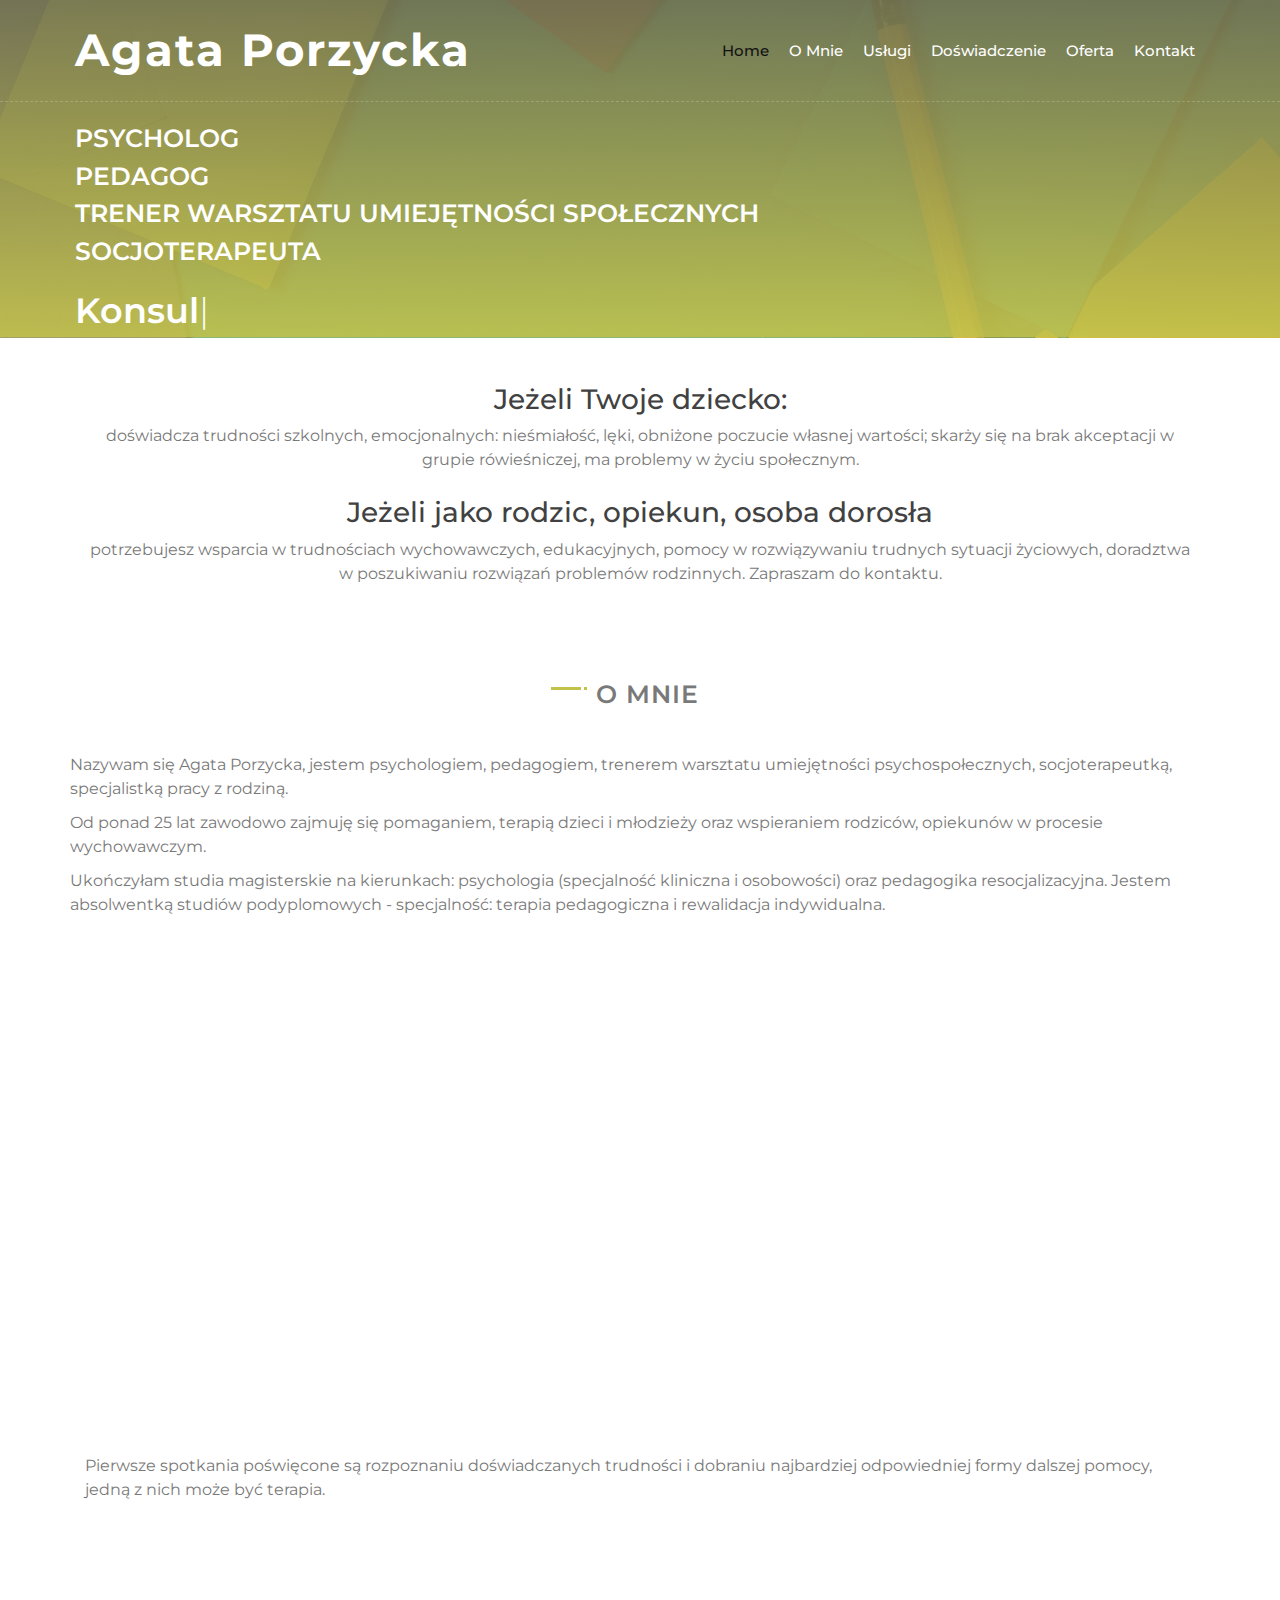
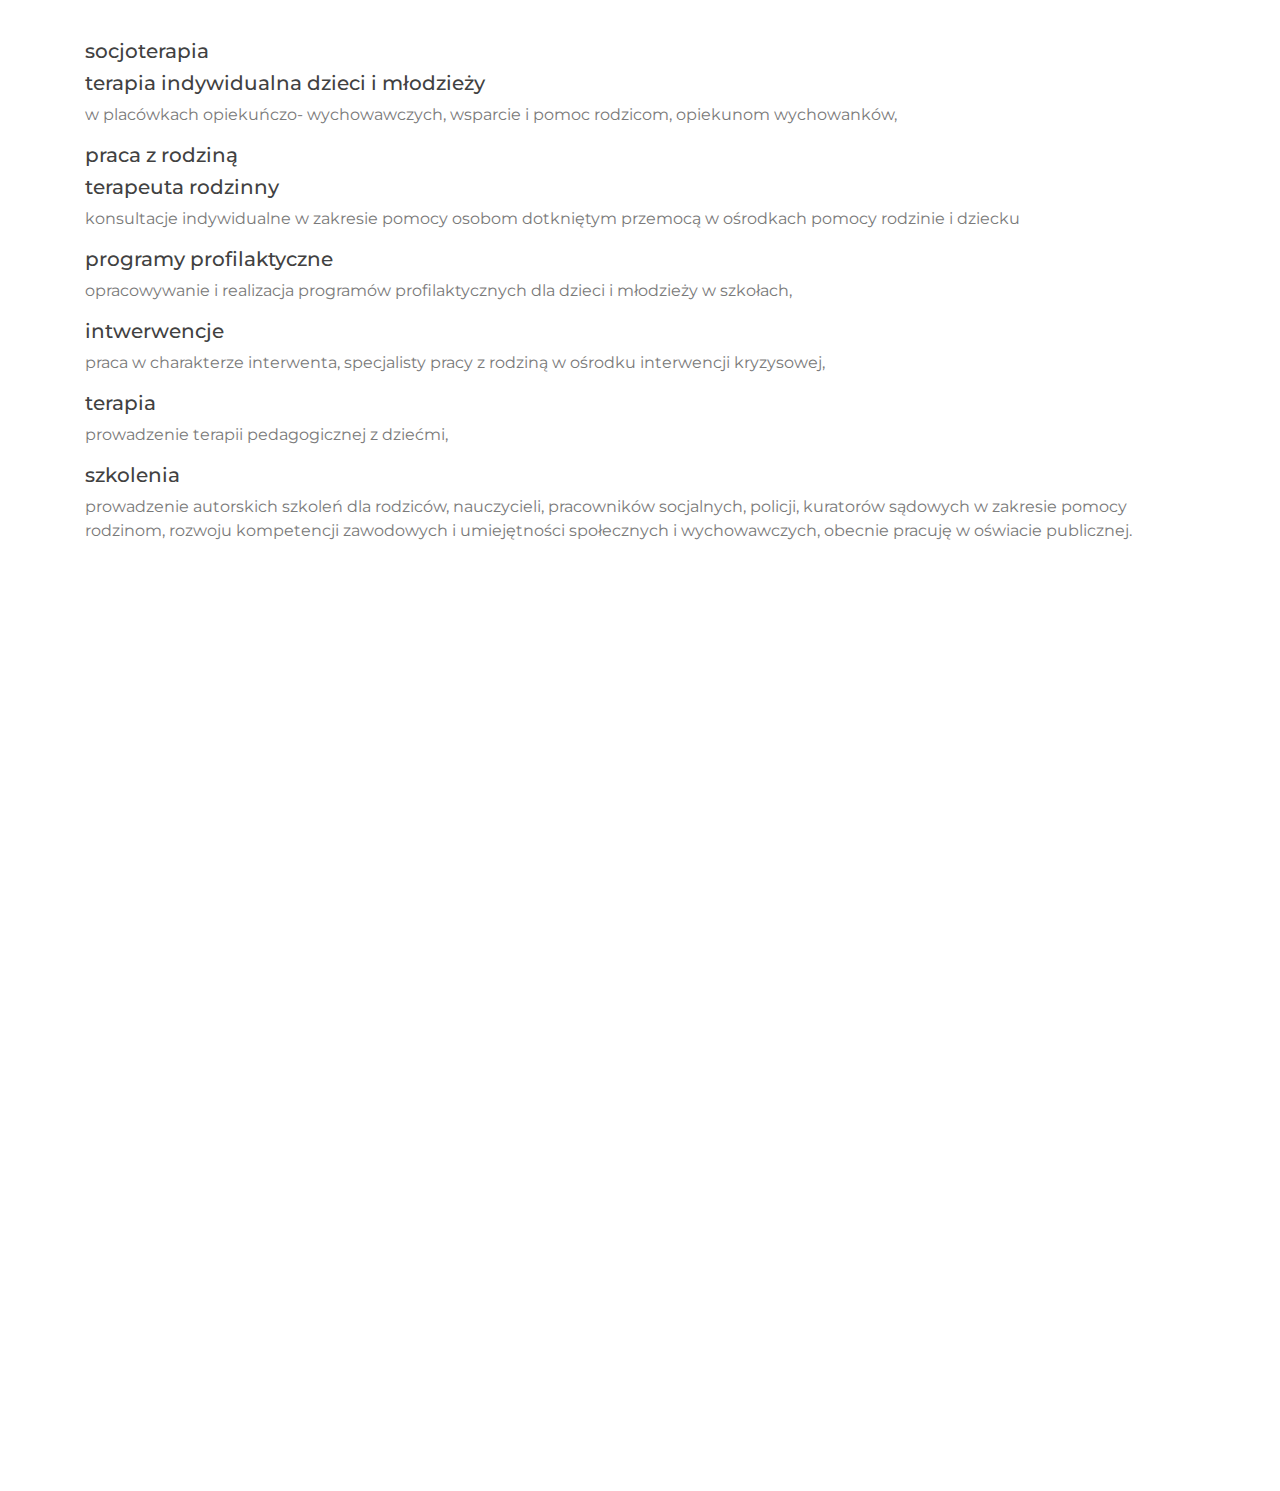
<file: index.html>
<!DOCTYPE html>
<html lang="pl-PL">
    <head>
        <meta charset="utf-8" >
        <title>Agata Porzycka</title>
        <meta content="width=device-width, initial-scale=1.0" name="viewport">
        <meta content="Agata Porzycka konsultacje psychoedukacja poradnictwo dla rodziców" name="keywords">
        <meta content="Agata Porzycka konsultacje psychoedukacja poradnictwo dla rodziców" name="description">

        <!-- Favicon -->
        <link href="img/favicon.ico" rel="icon">

        <!-- Google Font -->
        <link href="https://fonts.googleapis.com/css2?family=Montserrat:wght@300;400;500;600;700&display=swap" rel="stylesheet">

        <!-- CSS Libraries -->
        <link href="https://stackpath.bootstrapcdn.com/bootstrap/4.4.1/css/bootstrap.min.css" rel="stylesheet">
        <link href="https://cdnjs.cloudflare.com/ajax/libs/font-awesome/5.15.0/css/all.min.css" rel="stylesheet">
        <link href="lib/animate/animate.min.css" rel="stylesheet">
        <link href="lib/owlcarousel/assets/owl.carousel.min.css" rel="stylesheet">
        <link href="lib/lightbox/css/lightbox.min.css" rel="stylesheet">

        <!-- Template Stylesheet -->
        <link href="css/style.css" rel="stylesheet">
    </head>

    <body data-spy="scroll" data-target=".navbar" data-offset="51">
        <!-- Nav Bar Start -->
        <div class="navbar navbar-expand-lg bg-light navbar-light">
            <div class="container-fluid">
                <a href="index.html" class="navbar-brand">Agata Porzycka</a>
                <button type="button" class="navbar-toggler" data-toggle="collapse" data-target="#navbarCollapse">
                    <span class="navbar-toggler-icon"></span>
                </button>

                <div class="collapse navbar-collapse justify-content-between" id="navbarCollapse">
                    <div class="navbar-nav ml-auto">
                        <a href="#home" class="nav-item nav-link active">Home</a>
                        <a href="#about" class="nav-item nav-link">O Mnie</a>
                        <a href="#service" class="nav-item nav-link">Usługi</a>
                        <a href="#experience" class="nav-item nav-link">Doświadczenie</a>
                        <a href="#price" class="nav-item nav-link">Oferta</a>
                        <a href="#footer" class="nav-item nav-link">Kontakt</a>
                    </div>
                </div>
            </div>
        </div>
        <!-- Nav Bar End -->


        <!-- Hero Start -->
        <div class="hero" id="home">
            <div class="container-fluid">
                <div class="row align-items-center">
                    <div class="col-sm-12 col-md-8">
                        <div class="hero-content">
                            <div class="hero-text">
				<p>PSYCHOLOG </br>
				   PEDAGOG </br>
				   TRENER WARSZTATU UMIEJĘTNOŚCI SPOŁECZNYCH
			           SOCJOTERAPEUTA</p>
                                <h1></h1>
                                <h2></h2>
                                <div class="typed-text">Konsultacje, Psychoedukacja, Poradnictwo dla rodziców, Terapia indywidualna dzieci i młodzieży
						</div>
					

						
                            </div>
                         
						
						 </div>
                    </div>
                
                </div>
            </div>
        </div>
        <!-- Hero End -->

   
        <!-- Add Start -->
        <div class="add" id="add">
            <div class="container">
                <div class="section-header text-center wow zoomIn" data-wow-delay="0.1s">
				<h3> Jeżeli Twoje dziecko: </h3>
				<div>
				doświadcza trudności szkolnych, emocjonalnych: nieśmiałość, lęki, obniżone poczucie własnej wartości; 
				skarży się na brak akceptacji w grupie rówieśniczej, 
				ma problemy w życiu społecznym.</div></br>
				<h3> Jeżeli jako rodzic, opiekun, osoba dorosła</h3>
				<div>potrzebujesz wsparcia w trudnościach wychowawczych, edukacyjnych, pomocy w rozwiązywaniu trudnych sytuacji życiowych, doradztwa w poszukiwaniu rozwiązań problemów rodzinnych. Zapraszam do kontaktu.</div>
                </div>
            </div>
        </div>
        <!-- Add End -->

        <!-- About Start -->
        <div class="about wow fadeInUp" data-wow-delay="0.1s" id="about">
            <div class="container">
                 <div class="section-header text-center wow zoomIn" data-wow-delay="0.1s">

                    <p>O Mnie</p>
				  </div>
				  
                <div class="row">
                    <div class="wow fadeInUp" data-wow-delay="0.0s">
                    Nazywam się Agata Porzycka, jestem psychologiem, pedagogiem, trenerem warsztatu umiejętności psychospołecznych, socjoterapeutką, specjalistką pracy z rodziną.
					</div>
					<div/>
                    <div class="wow fadeInUp" data-wow-delay="0.2s">
                    Od ponad 25 lat zawodowo zajmuję się pomaganiem, terapią dzieci i młodzieży oraz wspieraniem rodziców, opiekunów w procesie wychowawczym.
					</div>					
                    <div class="wow fadeInUp" data-wow-delay="0.4s">
                    Ukończyłam studia magisterskie na kierunkach: psychologia (specjalność kliniczna i osobowości) oraz pedagogika resocjalizacyjna. Jestem absolwentką studiów podyplomowych - specjalność: terapia pedagogiczna i rewalidacja indywidualna.
					</div>
                    
                    <div class="wow fadeInUp" data-wow-delay="0.6s">
					Ukończyłam blisko 700 godzin kursów, warsztatów, szkoleń, superwizji dotyczących pracy z dzieckiem i rodziną w zakresie wsparcia i terapii. 
					</div>
                </div>
            </div>
        </div>
        <!-- About End -->
        
        
        <!-- Service Start -->
        <div class="service" id="service">
            <div class="container">
                <div class="section-header text-center wow zoomIn" data-wow-delay="0.1s">
                    <p>Zakres pomocy</p>
                </div>
                <div class="row">
                    <div class="col-lg-6 wow fadeInUp" data-wow-delay="0.0s">
                        <div class="service-item">
                            <div class="service-icon">
                                <i class="fa fa-child"></i>
                            </div>
                            <div class="service-text">
                                <h3>Terapia indywidualna dzieci i młodzieży</h3>
                              
                            </div>
                        </div>
                    </div>
                    <div class="col-lg-6 wow fadeInUp" data-wow-delay="0.2s">
                        <div class="service-item">
                            <div class="service-icon">
                                <i class="fa fa-user-friends"></i>
                            </div>
                            <div class="service-text">
                                <h3>Poradnictwo i Konsultacje dla rodziców</h3>
                               
                            </div>
                        </div>
                    </div>
                    <div class="col-lg-6 wow fadeInUp" data-wow-delay="0.4s">
                        <div class="service-item">
                            <div class="service-icon">
                                <i class="fa fa-umbrella"></i>
                            </div>
                            <div class="service-text">
                                <h3>Psychoedukacja dla rodziców </h3>
                              
                            </div>
                        </div>
                    </div>
                    <div class="col-lg-6 wow fadeInUp" data-wow-delay="0.6s">
                        <div class="service-item">
                            <div class="service-icon">
                                <i class="fa fa-hand-holding-heart"></i>
                            </div>
                            <div class="service-text">
                                <h3>Poradnictwo i Konsultacje dla rodziców dzieci niepełnosprawnych</h3>
                               
                            </div>
                        </div>
                    </div> 
                </div>
				
				Pierwsze spotkania poświęcone są rozpoznaniu doświadczanych trudności i dobraniu najbardziej odpowiedniej formy dalszej pomocy, jedną z nich może być terapia. 
		  </div>
        </div>
        <!-- Service End -->
        
        
         <!-- Experience Start -->
        <div class="experience" id="experience">
            <div class="container">
                <header class="section-header text-center wow zoomIn" data-wow-delay="0.1s">
                    <p>Doświadczenie zawodowe</p>
                </header>
                        <div>
                            <h5>socjoterapia</h5>
                            <h5>terapia indywidualna dzieci i młodzieży</h5>
                            <p>
                               w placówkach opiekuńczo- wychowawczych, wsparcie i pomoc rodzicom, opiekunom wychowanków,  </p>
                        </div>
                        <div >
                            <h5>praca z rodziną</h5>
                            <h5>terapeuta rodzinny</h5>
                            <p>
                                konsultacje indywidualne w zakresie pomocy osobom dotkniętym przemocą  w ośrodkach pomocy rodzinie i dziecku
							</p>
                        </div>
                        <div>
                            <h5>programy profilaktyczne</h5>
                            <p>
                                opracowywanie i realizacja programów profilaktycznych dla dzieci i młodzieży w szkołach, </p>
                        </div>
                        <div >
                            <h5>intwerwencje</h5>
                            <p>
                                praca w charakterze interwenta, specjalisty pracy z rodziną w ośrodku interwencji kryzysowej,</p>
                        </div>
                        <div >
						
                            <h5>terapia</h5>
                            <p>
                                prowadzenie terapii pedagogicznej z dziećmi,

                            </p>
                        </div>
                        <div >
                            <h5>szkolenia</h5>
						<p>
                               prowadzenie autorskich szkoleń dla rodziców, nauczycieli, pracowników socjalnych, policji, kuratorów sądowych w zakresie pomocy rodzinom, rozwoju kompetencji zawodowych i umiejętności społecznych i wychowawczych, obecnie pracuję w oświacie publicznej.   </p>
                    </div>
                  
                 
                </div>
            </div>
        </div>
        <!-- Job Experience End -->
        
     
        
        
        <!-- Price Start -->
        <div class="price" id="price">
            <div class="container">
                <div class="section-header text-center wow zoomIn" data-wow-delay="0.1s">
                    <p>Oferta</p>
                </div>
                    <div class="wow fadeInUp" data-wow-delay="0.5s">
                        <div class="price-item">
                            <div class="price-header">
                                <div class="price-title">
                                    <h2>Pomoc dla:</h2>
                                </div>
                               
                            </div>
                            <div class="price-body">
                                <div class="price-description">
                                    <div>
                                        <p><b>dzieci i młodzieży</b> doświadczających trudności szkolnych, emocjonalnych: nieśmiałość, lęki, obniżone poczucie własnej wartości, brak akceptacji w grupie rówieśniczej i problemów w życiu społecznym.
										</p>
                                        <p><b>rodziców/opiekunów</b>, członków rodziny w trudnościach wychowawczych, pomoc w rozwiązywaniu trudnych sytuacji życiowych.
										</p>
                                        <p><b>osób dorosłych</b>, poszukujących pomocy w radzeniu sobie z problemami życiowymi, emocjonalnymi, relacyjnymi.
										</p>

                                        
                                    </div>
									
                                </div>
                            </div>
 
							
                        </div>
                    </div>
                 
                     
                </div>
            </div>
        </div>
        <!-- Price End -->
        
       
        <!-- Footer Start -->
        <div class="footer wow fadeIn" data-wow-delay="0.3s"id="footer">>
            <div class="container-fluid">
                <div class="container">
                    <div class="footer-info">
                        <h2>Gabinet Terapii i Wsparcia Dzieci i Młodzieży</h2>
                        <h3>Andrychów, ul.Krakowska 83</h3>
                            <h3>Centrum Medyczne „Bądź Zdrów”</h3>
                            <h3>piętro I gabinet C</h3>
                            <h3>godziny przyjęć: czwartek od 16:00 do 20:00</h3>
                            <h3>konieczna wcześniejsza rejestracja telefoniczna: 509 983 811</h3>
                    </div>
                </div>
            </div>
        </div>
        <!-- Footer End -->
        
        
        <!-- Back to top button -->
        <a href="#" class="btn back-to-top"><i class="fa fa-chevron-up"></i></a>
        
        
        <!-- Pre Loader -->
        <div id="loader" class="show">
            <div class="loader"></div>
        </div>

        
        <!-- JavaScript Libraries -->
        <script src="https://code.jquery.com/jquery-3.4.1.min.js"></script>
        <script src="https://stackpath.bootstrapcdn.com/bootstrap/4.4.1/js/bootstrap.bundle.min.js"></script>
        <script src="lib/easing/easing.min.js"></script>
        <script src="lib/wow/wow.min.js"></script>
        <script src="lib/waypoints/waypoints.min.js"></script>
        <script src="lib/typed/typed.min.js"></script>
        <script src="lib/owlcarousel/owl.carousel.min.js"></script>
        <script src="lib/isotope/isotope.pkgd.min.js"></script>
        <script src="lib/lightbox/js/lightbox.min.js"></script>
        
        <!-- Contact Javascript File -->
        <script src="mail/jqBootstrapValidation.min.js"></script>
        <script src="mail/contact.js"></script>

        <!-- Template Javascript -->
        <script src="js/main.js"></script>
    </body>
</html>
</file>
<file: css/style.css>
/*******************************/
/********* General CSS *********/
/*******************************/
body {
    color: #797979;
    background: #ffffff;
    font-family: 'Montserrat', sans-serif;
}

h1,
h2, 
h3, 
h4,
h5, 
h6 {
    color: #414141;
}

a {
    color: #313131;
    transition: .3s;
}

a:hover,
a:active,
a:focus {
    color: #C2C24A;
    outline: none;
    text-decoration: none;
}

.btn:focus,
.form-control:focus {
    box-shadow: none;
}

.container-fluid {
    max-width: 1366px;
}

.btn {
    padding: 12px 25px;
    font-size: 14px;
    font-weight: 600;
    letter-spacing: 1px;
    color: #ffffff;
    background: #C2C24A;
    border: 2px solid transparent;
    border-radius: 0;
    box-shadow: inset 0 0 0 50px #C2C24A;
    transition: ease-out 0.3s;
    -webkit-transition: ease-out 0.3s;
    -moz-transition: ease-out 0.3s;
}

.btn:hover {
    color: #C2C24A;
    background: transparent;
    box-shadow: inset 0 0 0 0 #C2C24A;
    border-color: #C2C24A;
}

#loader {
    position: fixed;
    top: 0;
    right: 0;
    bottom: 0;
    left: 0;
    display: flex;
    align-items: center;
    justify-content: center;
    background: #ffffff;
    opacity: 0;
    visibility: hidden;
    -webkit-transition: opacity .3s ease-out, visibility 0s linear .3s;
    -o-transition: opacity .3s ease-out, visibility 0s linear .3s;
    transition: opacity .3s ease-out, visibility 0s linear .3s;
    z-index: 999;
}

#loader.show {
    -webkit-transition: opacity .6s ease-out, visibility 0s linear 0s;
    -o-transition: opacity .6s ease-out, visibility 0s linear 0s;
    transition: opacity .6s ease-out, visibility 0s linear 0s;
    visibility: visible;
    opacity: 1;
}

#loader .loader {
    position: relative;
    width: 45px;
    height: 45px;
    border: 5px solid #dddddd;
    border-top: 5px solid #C2C24A;
    border-radius: 50%;
    -webkit-animation: spin 2s linear infinite;
    animation: spin 2s linear infinite;
}

@-webkit-keyframes spin {
    0% { -webkit-transform: rotate(0deg); }
    100% { -webkit-transform: rotate(360deg); }
}

@keyframes spin {
    0% { transform: rotate(0deg); }
    100% { transform: rotate(360deg); }
}

.back-to-top {
    position: fixed;
    display: none;
    width: 44px;
    height: 44px;
    padding: 8px 0;
    text-align: center;
    line-height: 1;
    font-size: 22px;
    right: 15px;
    bottom: 15px;
    z-index: 9;
}

.back-to-top i {
    color: #ffffff;
}

.back-to-top:hover i {
    color: #414141;
}


/**********************************/
/*********** Nav Bar CSS **********/
/**********************************/
.navbar {
    position: relative;
    transition: .5s;
    z-index: 999;
}

.navbar.nav-sticky {
    position: fixed;
    top: 0;
    width: 100%;
    box-shadow: 0 2px 5px rgba(0, 0, 0, .3);
}

.navbar .navbar-brand {
    margin: 0;
    font-size: 45px;
    line-height: 0px;
    font-weight: 700;
    letter-spacing: 2px;
    transition: .5s;
    
}

.navbar .navbar-brand img {
    max-width: 100%;
    max-height: 40px;
}

.navbar .dropdown-menu {
    margin-top: 0;
    border: 0;
    border-radius: 0;
    background: #f8f9fa;
}

@media (min-width: 992px) {
    .navbar {
        position: absolute;
        width: 100%;
        padding: 30px 60px;
        background: transparent !important;
        border-bottom: 1px dashed rgba(256, 256, 256, .2);
        z-index: 9;
    }
    
    .navbar.nav-sticky {
        padding: 10px 60px;
        background: #ffffff !important;
    }
    
    .navbar .navbar-brand {
        color: #ffffff;
    }
    
    .navbar.nav-sticky .navbar-brand {
        color: #C2C24A;
    }

    .navbar-light .navbar-nav .nav-link,
    .navbar-light .navbar-nav .nav-link:focus {
        padding: 10px 10px 8px 10px;
        color: #ffffff;
        font-size: 15px;
        font-weight: 500;
    }
    
    .navbar-light.nav-sticky .navbar-nav .nav-link,
    .navbar-light.nav-sticky .navbar-nav .nav-link:focus {
        color: #414141;
    }

    .navbar-light .navbar-nav .nav-link:hover,
    .navbar-light .navbar-nav .nav-link.active {
        color: #111111;
    }
    
    .navbar-light.nav-sticky .navbar-nav .nav-link:hover,
    .navbar-light.nav-sticky .navbar-nav .nav-link.active {
        color: #C2C24A;
    }
}

@media (max-width: 991.98px) {   
    .navbar {
        padding: 15px;
        background: #ffffff !important;
    }
    
    .navbar .navbar-brand {
        color: #C2C24A;
    }
    
    .navbar .navbar-nav {
        margin-top: 15px;
    }
    
    .navbar a.nav-link {
        padding: 5px;
    }
    
    .navbar .dropdown-menu {
        box-shadow: none;
    }
}


/*******************************/
/********** Hero CSS ***********/
/*******************************/
.hero {
    position: relative;
    width: 100%;
    margin-bottom: 45px;
    padding: 120px 0 0 0;
    overflow: hidden;
    background: linear-gradient(rgba(117, 117, 80, .95), rgba(194, 194, 74, .95)), url(../img/hero-bg.jpg);
    background-position: center;
    background-repeat: no-repeat;
    background-size: cover;
}

.hero .container-fluid {
    padding: 0;
}

.hero .hero-image {
    position: relative;
    text-align: right;
    padding-right: 75px;
}

.hero .hero-image img {
    max-width: 80%;
    max-height: 80%;
}

.hero .hero-content {
    position: relative;
    padding-left: 75px;
    display: flex;
    align-items: flex-start;
    justify-content: center;
    flex-direction: column;
}

.hero .hero-text p {
    color: #ffffff;
    font-size: 25px;
    font-weight: 600;
    margin-bottom: 15px;
}

.hero .hero-text h1 {
    color: #ffffff;
    font-size: 60px;
    font-weight: 700;
    letter-spacing: 3px;
    margin-bottom: 15px;
}

.hero .hero-text h2 {
    display: inline-block;
    margin: 0;
    height: 35px;
    color: #ffffff;
    font-size: 35px;
    font-weight: 600;
}

.hero .hero-text .typed-text {
    display: none;
}

.hero .hero-text .typed-cursor {
    font-size: 35px;
    font-weight: 300;
    color: #ffffff;
}

.hero .hero-btn .btn {
    margin-top: 35px;
    color: #C2C24A;
    background: #ffffff;
    box-shadow: inset 0 0 0 50px #ffffff;
}

.hero .hero-btn .btn:hover {
    color: #ffffff;
    background: transparent;
    box-shadow: inset 0 0 0 0 #ffffff;
    border-color: #ffffff;
}

.hero .hero-btn .btn:first-child {
    margin-right: 10px;
}

@media (max-width: 991.98px) {
    .hero {
        padding-top: 60px;
    }
    
    .hero .hero-content {
        padding: 0 15px;
    }
    
    .hero .hero-text p {
        font-size: 20px;
    }
    
    .hero .hero-text h1 {
        font-size: 45px;
    }
    
    .hero .hero-text h2 {
        font-size: 25px;
        height: 25px;
    }
    
    .hero .hero-btn .btn {
        padding: 12px 30px;
        letter-spacing: 1px;
    }
}

@media (max-width: 767.98px) {
    .hero {
        padding-top: 60px;
        padding-bottom: 60px;
    }
    
    .hero,
    .hero .hero-text,
    .hero .hero-btn {
        width: 100%;
        text-align: center;
    }
    
    .hero .hero-text p {
        font-size: 18px;
    }
    
    .hero .hero-text h1 {
        font-size: 35px;
    }
    
    .hero .hero-text h2 {
        font-size: 22px;
        height: 22px;
    }
    
    .hero .hero-btn .btn {
        padding: 10px 15px;
        letter-spacing: 1px;
    }
}

@media (max-width: 575.98px) {
    .hero .hero-text p {
        font-size: 16px;
    }
    
    .hero .hero-text h1 {
        font-size: 30px;
    }
    
    .hero .hero-text h2 {
        font-size: 18px;
        height: 18px;
    }
    
    .hero .hero-btn .btn {
        padding: 8px 10px;
        letter-spacing: 0;
    }
}


/*******************************/
/******* Section Header ********/
/*******************************/
.section-header {
    position: relative;
    margin-bottom: 45px;
}

.section-header p {
    display: inline-block;
    margin: 0 30px;
    margin-bottom: 10px;
    padding-left: 15px;
    position: relative;
    font-size: 25px;
    font-weight: 600;
    letter-spacing: 1px;
    text-transform: uppercase;
    background: #ffffff;
}

.section-header p::before {
    position: absolute;
    content: "";
    height: 3px;
    top: 11px;
    right: 0;
    left: -30px;
    background: #C2C24A;
    z-index: -1;
}

.section-header p::after {
    position: absolute;
    content: "";
    width: 3px;
    height: 3px;
    top: 11px;
    left: 3px;
    background: #C2C24A;
    z-index: 1;
}

.section-header h2 {
    margin: 0;
    position: relative;
    font-size: 45px;
    font-weight: 700;
}

@media (max-width: 767.98px) {
    .section-header h2 {
        font-size: 30px;
    }
}


/*******************************/
/********** About CSS **********/
/*******************************/
.about {
    position: relative;
    width: 100%;
    padding: 45px 0 15px 0;
}

.about .col-lg-6 {
    padding: 0;
}

.about .section-header {
    margin-bottom: 30px;
}

.about .about-img {
    position: relative;
    height: 100%;
}

.about .about-img img {
    position: relative;
    width: 100%;
    height: 100%;
    object-fit: cover;
}

.about .about-content {
    padding: 0 60px;
}

.service .service-text p {
    margin: 0;
    font-size: 16px;
    transition: 1s;
}

.about .row div {
    margin-bottom: 10px;
}

.about .skill-name {
    margin-top: 15px;
}

.about .skill-name p {
    display: inline-block;
    margin-bottom: 5px;
    font-size: 16px;
    font-weight: 400;
}

.about .skill-name p:last-child {
    float: right;
}

.about .progress {
    height: 10px;
    border-radius: 10px;
    background: #dddddd;
}

.about .progress .progress-bar {
    width: 0px;
    background: #C2C24A;
    border-radius: 10px;
    transition: 2s;
}

.about .about-text a.btn {
    margin-top: 15px;
}

@media (max-width: 991.98px) {
    .about .about-content {
        padding: 45px 15px 0 15px;
    }
}


/*******************************/
/******* Experience CSS ********/
/*******************************/
.experience {
    position: relative;
    padding: 45px 0 15px 0;
}

.experience .timeline {
    position: relative;
    width: 100%;
}

.experience .timeline::after {
    content: '';
    position: absolute;
    width: 2px;
    background: #C2C24A;
    top: 0;
    bottom: 0;
    left: 50%;
    margin-left: -1px;
}

.experience .timeline .timeline-item {
    position: relative;
    background: inherit;
    width: 50%;
    margin-bottom: 30px;
}

.experience .timeline .timeline-item.left {
    left: 0;
    padding-right: 30px;
}

.experience .timeline .timeline-item.right {
    left: 50%;
    padding-left: 30px;
}

.experience .timeline .timeline-item::after {
    content: '';
    position: absolute;
    width: 16px;
    height: 16px;
    top: 48px;
    right: -8px;
    background: #ffffff;
    border: 2px solid #C2C24A;
    border-radius: 16px;
    z-index: 1;
}

.experience .timeline .timeline-item.right::after {
    left: -8px;
}

.experience .timeline .timeline-item::before {
  content: '';
  position: absolute;
  width: 0;
  height: 0;
  top: 46px;
  right: 10px;
  z-index: 1;
  border: 10px solid;
  border-color: transparent transparent transparent #dddddd;
}

.experience .timeline .timeline-item.right::before {
  left: 10px;
  border-color: transparent #dddddd transparent transparent;
}

.experience .timeline .timeline-date {
    position: absolute;
    width: 100%;
    top: 44px;
    font-size: 16px;
    font-weight: 600;
    color: #C2C24A;
    text-transform: uppercase;
    letter-spacing: 1px;
    z-index: 1;
}

.experience .timeline .timeline-item.left .timeline-date {
    text-align: left;
    left: calc(100% + 55px);
}

.experience .timeline .timeline-item.right .timeline-date {
    text-align: right;
    right: calc(100% + 55px);
}

.experience .timeline .timeline-text {
    padding: 30px;
    background: #ffffff;
    position: relative;
    border-right: 5px solid #dddddd;
    box-shadow: 0 0 60px rgba(0, 0, 0, .08);
}

.experience .timeline .timeline-item.right .timeline-text {
    border-right: none;
    border-left: 5px solid #dddddd;
}

.experience .timeline .timeline-text h2 {
    margin: 0 0 5px 0;
    font-size: 22px;
    font-weight: 600;
}

.experience .timeline .timeline-text h4 {
    margin: 0 0 10px 0;
    font-size: 16px;
    font-style: italic;
    font-weight: 400;
}

.experience .timeline .timeline-text p {
    margin: 0;
    font-size: 16px;
}

@media (max-width: 767.98px) {
    .experience .timeline::after {
        left: 8px;
    }

    .experience .timeline .timeline-item {
        width: 100%;
        padding-left: 38px;
    }
    
    .experience .timeline .timeline-item.left {
        padding-right: 0;
    }
    
    .experience .timeline .timeline-item.right {
        left: 0%;
        padding-left: 38px;
    }

    .experience .timeline .timeline-item.left::after, 
    .experience .timeline .timeline-item.right::after {
        left: 0;
    }
    
    .experience .timeline .timeline-item.left::before,
    .experience .timeline .timeline-item.right::before {
        left: 18px;
        border-color: transparent #dddddd transparent transparent;
    }
    
    .experience .timeline .timeline-item.left .timeline-date,
    .experience .timeline .timeline-item.right .timeline-date {
        position: relative;
        top: 0;
        right: auto;
        left: 0;
        text-align: left;
        margin-bottom: 10px;
    }
    
    .experience .timeline .timeline-item.left .timeline-text,
    .experience .timeline .timeline-item.right .timeline-text {
        border-right: none;
        border-left: 5px solid #dddddd;
    }
}


/*******************************/
/********* Service CSS *********/
/*******************************/
.service {
    position: relative;
    width: 100%;
    padding: 45px 0 15px 0;
}

.service .service-item {
    position: relative;
    margin-bottom: 30px;
    display: flex;
    align-items: center;
    box-shadow: inset 0 0 0 0 transparent;
    transition: ease-out 0.5s;
}

.service .service-item:hover {
    box-shadow: inset 800px 0 0 0 #C2C24A;
}

.service .service-icon {
    position: relative;
    width: 150px;
    min-height: 150px;
    display: flex;
    align-items: center;
    justify-content: center;
    border: 1px solid #C2C24A;
    background: #ffffff;
}

.service .service-icon i {
    position: relative;
    font-size: 60px;
    color: #C2C24A;
    transition: .3s;
}

.service .service-item:hover i {
    font-size: 75px;
}

.service .service-text {
    position: relative;
    width: calc(100% - 120px);
    padding: 0 30px;
}

.service .service-text h3 {
    margin-bottom: 10px;
    font-size: 20px;
    font-weight: 600;
    transition: 1s;
}

.service .service-text p {
    margin: 0;
    font-size: 16px;
    transition: 1s;
}

.service .service-item:hover .service-text h3,
.service .service-item:hover .service-text p {
    color: #ffffff;
}

@media (max-width: 575.98px) {
    .service .service-text h3 {
        font-size: 16px;
        margin-bottom: 5px;
    }
    
    .service .service-text p {
        font-size: 14px;
    }
}


/*******************************/
/******** Portfolio CSS ********/
/*******************************/
.portfolio {
    position: relative;
    padding: 45px 0 15px 0;
}

.portfolio #portfolio-filter {
    padding: 0;
    margin: -15px 0 25px 0;
    list-style: none;
    font-size: 0;
    text-align: center;
}

.portfolio #portfolio-filter li {
    cursor: pointer;
    display: inline-block;
    margin: 5px;
    padding: 6px 12px;
    font-size: 14px;
    font-weight: 600;
    color: #ffffff;
    background: #C2C24A;
    border: 2px solid transparent;
    border-radius: 0;
    box-shadow: inset 0 0 0 50px #C2C24A;
    transition: ease-out 0.3s;
    -webkit-transition: ease-out 0.3s;
    -moz-transition: ease-out 0.3s;
}

.portfolio #portfolio-filter li:hover,
.portfolio #portfolio-filter li.filter-active {
    color: #C2C24A;
    background: transparent;
    box-shadow: inset 0 0 0 0 #C2C24A;
    border-color: #C2C24A;
}

.portfolio .portfolio-item {
    position: relative;
}

.portfolio .portfolio-wrap {
    position: relative;
    width: 100%;
}

.portfolio .portfolio-img {
    position: relative;
    overflow: hidden;
}

.portfolio .portfolio-img img {
    position: relative;
    width: 100%; 
    height: 100%; 
    object-fit: cover;
    transform: scale(1.1);
    transition: .5s;
}

.portfolio .portfolio-item:hover img {
    margin-left: 15px;
}

.portfolio .portfolio-text {
    position: relative;
    height: 60px;
    width: calc(100% - 30px);
    margin: -30px 15px 30px 15px;
    display: flex;
    align-items: center;
    background: #ffffff;
    box-shadow: 0 0 15px rgba(0, 0, 0, .12);
}

.portfolio .portfolio-text h3 {
    width: calc(100% - 70px);
    font-size: 18px;
    font-weight: 600;
    margin: 0 0 0 15px;
    white-space: nowrap;
    overflow: hidden;
}

.portfolio .portfolio-text a.btn {
    width: 50px;
    height: 50px;
    padding: 0 0 2px 1px;
    display: flex;
    align-items: center;
    justify-content: center;
    font-size: 45px;
    font-weight: 100;
}

.portfolio .portfolio-item:hover a.btn {
    color: #C2C24A;
    background: transparent;
    box-shadow: inset 0 0 0 0 #C2C24A;
    border-color: #C2C24A;
}


/*******************************/
/********* Banner CSS **********/
/*******************************/
.banner {
    position: relative;
    width: 100%;
    margin: 45px 0;
    padding: 90px 0;
    background: #C2C24A;
}

.banner .container {
    max-width: 750px;
    text-align: center;
}

.banner .section-header {
    margin-bottom: 20px;
}

.banner .section-header p {
    color: #414141;
    background: transparent;
}

.banner .section-header p::after {
    display: none;
}

.banner .section-header h2 {
    color: #ffffff;
}

.banner .section-header h2 span {
    color: #414141;
    font-size: 50px;
}

.banner .banner-text p {
    font-size: 18px;
    color: #ffffff;
}

.banner .banner-text .btn {
    margin-top: 15px;
    color: #C2C24A;
    background: #ffffff;
    box-shadow: inset 0 0 0 50px #ffffff;
}

.banner .banner-text .btn:hover {
    color: #ffffff;
    background: transparent;
    box-shadow: inset 0 0 0 0 #ffffff;
    border-color: #ffffff;
}


/*******************************/
/********* Pricing CSS *********/
/*******************************/
.price {
    position: relative;
    width: 100%;
    padding: 45px 0 15px 0;
}

.price .row {
    padding: 0 15px;
}

.price .col-md-4 {
    padding: 0;
}

.price .price-item {
    position: relative;
    margin-bottom: 30px;
    background: #ffffff;
}

.price .featured-item {
    box-shadow: 0 0 30px rgba(0, 0, 0, .2);
    z-index: 1;
}

.price .price-header,
.price .price-body,
.price .price-footer {
    position: relative;
    text-align: center;
}

.price .price-header {
    padding: 45px 0 30px 0;
    color: #414141;
}

.price .price-item.featured-item .price-header {
    color: #C2C24A;
}

.price .price-title h2 {
    font-size: 25px;
    font-weight: 400;
    text-transform: uppercase;
}

.price .price-prices h2 {
    font-size: 45px;
    font-weight: 700;
    margin-left: 10px;
}

.price .price-prices h2 small {
    position: absolute;
    font-size: 18px;
    font-weight: 400;
    margin-top: 9px;
    margin-left: -12px;
}

.price .price-prices h2 span {
    margin-left: 1px;
    font-size: 18px;
    font-weight: 400;
}

.price .price-item.featured-item h2 {
    color: #C2C24A;
}

.price .price-body {
    padding: 0 0 20px 0;
}

.price .price-description ul {
    margin: 0;
    padding: 0;
    list-style: none;
}

.price .price-description ul li {
    padding: 0 0 20px 0;
}

.price .price-item .price-action {
    padding-bottom: 45px;
}

.price .price-item .price-action .btn {
    color: #ffffff;
    background: #414141;
    box-shadow: inset 0 0 0 50px #414141;
}

.price .price-item .price-action .btn:hover {
    color: #414141;
    background: transparent;
    box-shadow: inset 0 0 0 0 #414141;
    border-color: #414141;
}

.price .price-item.featured-item .price-action .btn {
    color: #ffffff;
    background: #C2C24A;
    box-shadow: inset 0 0 0 50px #C2C24A;
}

.price .price-item.featured-item .price-action .btn:hover {
    color: #C2C24A;
    background: transparent;
    box-shadow: inset 0 0 0 0 #C2C24A;
    border-color: #C2C24A;
}


/*******************************/
/*********** Team CSS **********/
/*******************************/
.team {
    position: relative;
    width: 100%;
    padding: 45px 0 15px 0;
}

.team .team-item {
    position: relative;
    background: #ffffff;
    margin-bottom: 30px;
    display: flex;
    align-items: center;
    justify-content: flex-start;
    box-shadow: inset 0 0 0 0 transparent;
    transition: ease-out 0.5s;
}

.team .team-img {
    position: relative;
    width: 50%;
    overflow: hidden;
}

.team .team-img img {
    position: relative;
    width: 100%;
    transition: .5s;
}

.team .team-text {
    position: relative;
    width: 50%;
    padding: 0 30px;
}

.team .team-text h2 {
    color: #C2C24A;
    font-size: 18px;
    font-weight: 600;
    margin-bottom: 5px;
    transition: 1s;
}

.team .team-text h4 {
    font-size: 14px;
    font-weight: 600;
    margin-bottom: 15px;
    transition: 1s;
}

.team .team-text p {
    margin-bottom: 20px;
    transition: 1s;
}

.team .team-social {
    position: relative;
    display: flex;
    align-items: center;
    justify-content: flex-start;
}

.team .team-social a.btn {
    width: 35px;
    height: 35px;
    padding: 0;
    display: flex;
    align-items: center;
    justify-content: center;
    font-size: 14px;
    font-weight: normal;
    margin-right: 5px;
}

.team .team-item:hover {
    box-shadow: inset 800px 0 0 0 #C2C24A;
}

.team .team-item:hover .team-img img {
    transform: scale(1.2);
}

.team .team-item:hover .team-text h2,
.team .team-item:hover .team-text h4,
.team .team-item:hover .team-text p {
    color: #ffffff;
}

.team .team-item:hover .team-social a.btn {
    background: #ffffff;
}

.team .team-item:hover .team-social a.btn:hover {
    border-color: #ffffff;
}

@media(max-width: 575.98px) {
    .team .team-text {
        padding: 0 15px;
    }
    
    .team .team-text h2 {
        font-size: 16px;
        margin-bottom: 0;
    }

    .team .team-text h4 {
        margin-bottom: 5px;
    }

    .team .team-text p {
        font-size: 14px;
        line-height: 18px;
        margin-bottom: 10px;
    }
}


/*******************************/
/******* Testimonial CSS *******/
/*******************************/
.testimonial {
    position: relative;
    margin: 45px 0;
    padding: 90px 0;
    background: #C2C24A;
}

.testimonial .container {
    max-width: 900px;
}

.testimonial .testimonial-icon {
    margin-bottom: 45px;
    text-align: center;
}

.testimonial .testimonial-icon i {
    font-size: 60px;
    color: rgba(256, 256, 256, .5);
}

.testimonial .testimonial-item {
    position: relative;
    margin: 0 15px;
    text-align: center;
}

.testimonial .testimonial-img {
    position: relative;
    margin-bottom: 15px;
    z-index: 1;
}

.testimonial .testimonial-item img {
    margin: 0 auto;
    width: 120px;
    padding: 10px;
    border: 5px dotted #ffffff;
    border-radius: 100px;
}

.testimonial .testimonial-text {
    position: relative;
    margin-top: -70px;
    padding: 65px 35px 30px 35px;
    text-align: center;
    background: #ffffff;
    border-radius: 500px;
}

.testimonial .testimonial-item p {
    font-size: 18px;
    font-style: italic;
}

.testimonial .testimonial-text h3 {
    color: #C2C24A;
    font-size: 18px;
    font-weight: 600;
    margin-bottom: 10px;
}

.testimonial .testimonial-text h4 {
    color: #666666;
    font-size: 14px;
    margin-bottom: 0;
}

.testimonial .owl-dots {
    margin-top: 15px;
    text-align: center;
}

.testimonial .owl-dot {
    display: inline-block;
    margin: 0 5px;
    width: 12px;
    height: 12px;
    border-radius: 50%;
    background: rgba(256, 256, 256, .5);
}

.testimonial .owl-dot.active {
    background: #ffffff;
}


/*******************************/
/********* Contact CSS *********/
/*******************************/
.contact {
    position: relative;
    width: 100%;
    margin: 45px 0;
    background: #C2C24A;
}

.contact .container-fluid {
    background: url(../img/contact.jpg) left center no-repeat;
    background-size: contain;
}

.contact .contact-form {
    position: relative;
    padding: 90px 0 90px 45px;
    background: #C2C24A;
}

.contact .contact-form input {
    color: #ffffff;
    padding: 15px 0;
    background: none;
    border-radius: 0;
    border: none;
    border-bottom: 1px solid rgba(256, 256, 256, .5);
}

.contact .contact-form textarea {
    color: #ffffff;
    height: 90px;
    padding: 15px 0;
    background: none;
    border-radius: 0;
    border: none;
    border-bottom: 1px solid rgba(256, 256, 256, .5);
}

.contact .contact-form .form-control::placeholder {
    color: #ffffff;
    opacity: 1;
}

.contact .contact-form .form-control:-ms-input-placeholder,
.contact .contact-form .form-control::-ms-input-placeholder {
    color: #ffffff;
}

.contact .contact-form .btn {
    margin-top: 35px;
    color: #C2C24A;
    background: #ffffff;
    box-shadow: inset 0 0 0 50px #ffffff;
}

.contact .contact-form .btn:hover {
    color: #ffffff;
    background: transparent;
    box-shadow: inset 0 0 0 0 #ffffff;
    border-color: #ffffff;
}

.contact .help-block ul {
    margin: 0;
    padding: 0;
    list-style-type: none;
    font-size: 14px;
    font-style: italic;
    color: #ffffff;
}

@media (max-width: 767.98px) {
    .contact .container-fluid {
        background: none;
    }
    
    .contact .contact-form {
        padding: 90px 0;
    }
}


/*******************************/
/*********** Blog CSS **********/
/*******************************/
.blog {
    position: relative;
    width: 100%;
    padding: 45px 0 15px 0;
}

.blog .blog-item {
    position: relative;
    margin-bottom: 30px;
}

.blog .blog-img {
    position: relative;
    width: 100%;
    overflow: hidden;
}

.blog .blog-img img {
    width: 100%;
    transition: .5s;
}

.blog .blog-item:hover img {
    transform: scale(1.1);
}

.blog .blog-text {
    position: relative;
    padding: 30px;
    border-right: 1px solid rgba(0, 0, 0, .07);
    border-bottom: 1px solid rgba(0, 0, 0, .07);
    border-left: 1px solid rgba(0, 0, 0, .07);
}

.blog .blog-text h2 {
    font-size: 25px;
    font-weight: 600;
}

.blog .blog-text p {
    margin-bottom: 10px;
}

.blog .blog-item a.btn {
    margin-top: 10px;
    padding: 8px 15px;
}

.blog .blog-item a.btn i {
    margin-left: 5px;
}

.blog .blog-meta {
    position: relative;
    display: flex;
    margin-bottom: 15px;
}

.blog .blog-meta p {
    margin: 0 10px 0 0;
    font-size: 13px;
}

.blog .blog-meta i {
    color: #414141;
    margin-right: 5px;
}

.blog .blog-meta p:last-child {
    margin: 0;
}


/*******************************/
/********* Footer CSS **********/
/*******************************/
.footer {
    position: relative;
    margin-top: 45px;
    background: #C2C24A;
}

.footer .container-fluid {
    padding: 60px 0 0 0;
}

.footer .footer-info {
    position: relative;
    width: 100%;
    text-align: center;
}

.footer .footer-info h2 {
    margin-bottom: 20px;
    font-size: 30px;
    font-weight: 700;
    color: #ffffff;
}

.footer .footer-info h3 {
    margin-bottom: 25px;
    font-size: 22px;
    font-weight: 600;
    color: #ffffff;
}

.footer .footer-menu {
    width: 100%;
    display: flex;
    justify-content: center;
}

.footer .footer-menu p {
    color: #ffffff;
    font-size: 22px;
    font-weight: 600;
    line-height: 20px;
    padding: 0 15px;
    border-right: 1px solid #ffffff;
}

.footer .footer-menu p:last-child {
    border: none;
}

.footer .footer-social {
    position: relative;
    margin-top: 15px;
}

.footer .footer-social a {
    display: inline-block;
}

.footer .footer-social a i {
    margin-right: 15px;
    font-size: 20px;
    color: #ffffff;
    transition: .3s;
}

.footer .footer-social a:last-child i {
    margin: 0;
}

.footer .footer-social a:hover i {
    color: #414141;
}

.footer .copyright {
    position: relative;
    text-align: center;
    margin-top: 30px;
    padding-top: 25px;
    padding-bottom: 25px;
}

.footer .copyright::before {
    position: absolute;
    content: "";
    width: 50%;
    height: 1px;
    top: 0;
    left: 25%;
    background: rgba(256, 256, 256, .2);
}

.footer .copyright p {
    margin: 0;
    color: #ffffff;
}

.footer .copyright .col-md-6:last-child p {
    text-align: right;
}

.footer .copyright p a {
    color: #ffffff;
    font-weight: 600;
}

.footer .copyright p a:hover {
    color: #414141;
}

@media (max-width: 575.98px) {
    .footer .footer-info h2 {
        margin-bottom: 20px;
        font-size: 20px;
        font-weight: 600;
    }

    .footer .footer-info h3 {
        margin-bottom: 20px;
        font-size: 16px;
    }

    .footer .footer-menu p {
        font-size: 16px;
        line-height: 16px;
        padding: 0 5px;
    }
}
</file>
